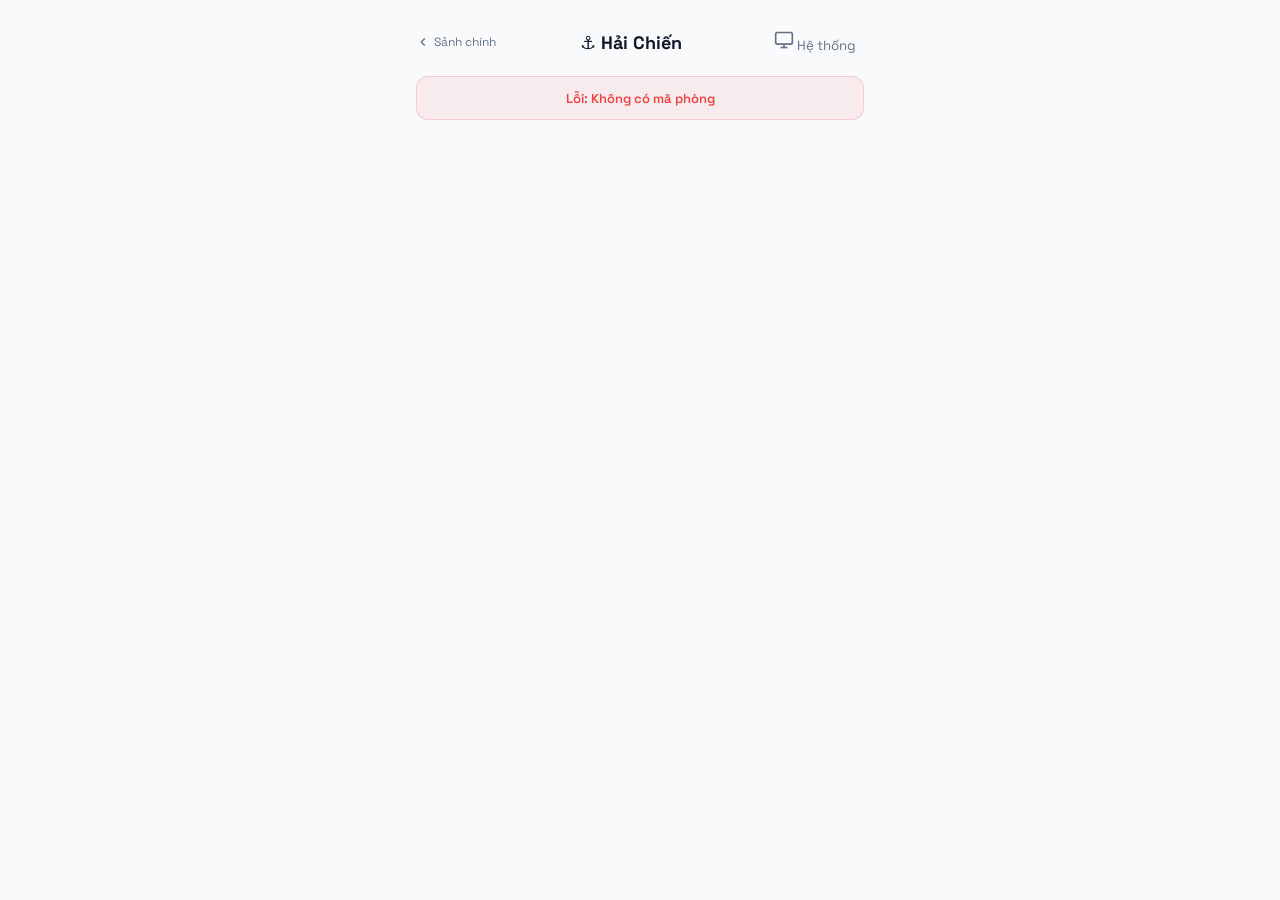
<file: battleship.html>
<!DOCTYPE html>
<html lang="vi">
<head>
  <meta charset="UTF-8" />
  <meta name="viewport" content="width=device-width, initial-scale=1.0, maximum-scale=1.0, user-scalable=no" />
  <meta name="description" content="Hải Chiến - Battleship Online 2 người chơi" />
  <meta name="theme-color" content="#0a0e1a" />
  <link rel="icon" type="image/png" href="img/nghuy.png" />
  <title>Hải Chiến — Battleship</title>
  <style>
    @import url('https://fonts.googleapis.com/css2?family=Space+Grotesk:wght@400;500;600;700&display=swap');
    :root {
      --bg: #0a0e1a; --bg-card: #111827; --bg-cell: #1e293b; --border: #1e293b;
      --text: #f1f5f9; --text-muted: #94a3b8; --text-dim: #475569;
      --accent: #3b82f6; --accent-glow: rgba(59,130,246,0.15);
      --ship: #6366f1; --hit: #ef4444; --miss: #475569;
      --water: #0c4a6e; --water-light: #0e7490;
      /* --cell-size: min(8.5vw, 36px); */
      --cell-size: min(8.5vw, 36px);
    }
    :root[data-theme="light"] {
      --bg: #f8fafc; --bg-card: #ffffff; --bg-cell: #f1f5f9; --border: #e2e8f0;
      --text: #0f172a; --text-muted: #64748b; --text-dim: #94a3b8;
      --accent-glow: rgba(59,130,246,0.2);
      --miss: #94a3b8;
      --water: #e0f2fe; --water-light: #bae6fd;
    }
    :root[data-theme="light"] .modal-content {
      background: #ffffff;
    }
    * { margin:0; padding:0; box-sizing:border-box; font-family:'Space Grotesk',system-ui,sans-serif; -webkit-tap-highlight-color:transparent; }
    body { background:var(--bg); color:var(--text); min-height:100vh; user-select:none; -webkit-user-select:none; }
    .container { max-width:480px; margin:0 auto; padding:16px; min-height:100vh; display:flex; flex-direction:column; }
    .header { display:flex; align-items:center; justify-content:space-between; padding:12px 0; margin-bottom:8px; }
    .header h1 { font-size:18px; font-weight:700; }
    .header-back { background:none; border:none; color:var(--text-muted); cursor:pointer; display:flex; align-items:center; gap:4px; font-size:12px; font-family:inherit; transition:color 0.2s; text-decoration:none; }
    .header-back:hover { color:var(--text); }

    .status-bar {
      background:var(--bg-card); border:1px solid var(--border); border-radius:12px;
      padding:12px 16px; margin-bottom:12px; text-align:center; font-size:13px; font-weight:600;
      color:var(--text-muted); min-height:44px; display:flex; align-items:center; justify-content:center;
      transition:all 0.3s ease;
    }
    .status-bar.hit { color:var(--hit); background:rgba(239,68,68,0.08); border-color:rgba(239,68,68,0.2); }
    .status-bar.miss { color:var(--miss); }
    .status-bar.info { color:var(--accent); background:var(--accent-glow); border-color:rgba(59,130,246,0.2); }
    .status-bar.success { color:#22c55e; background:rgba(34,197,94,0.08); border-color:rgba(34,197,94,0.2); }
    .status-bar.waiting { color:#f59e0b; background:rgba(245,158,11,0.08); border-color:rgba(245,158,11,0.2); }

    .grid-wrapper { display:flex; flex-direction:column; align-items:center; }
    .grid-label { font-size:11px; font-weight:600; color:var(--text-dim); text-transform:uppercase; letter-spacing:2px; margin-bottom:8px; }
    .grid-container { display:flex; flex-direction:column; gap:0; }
    .grid-header { display:flex; gap:0; margin-left:calc(var(--cell-size) + 2px); margin-bottom:2px; }
    .grid-header span { width:var(--cell-size); height:16px; display:flex; align-items:center; justify-content:center; font-size:10px; font-weight:600; color:var(--text-dim); margin-right:2px; }
    .grid-row { display:flex; gap:0; align-items:center; margin-bottom:2px; }
    .row-label { width:var(--cell-size); height:var(--cell-size); display:flex; align-items:center; justify-content:center; font-size:10px; font-weight:600; color:var(--text-dim); margin-right:2px; }

    .cell {
      width:var(--cell-size); height:var(--cell-size); background:var(--water);
      border:1px solid rgba(14,116,144,0.3); border-radius:4px; cursor:pointer;
      transition:all 0.15s ease; display:flex; align-items:center; justify-content:center;
      font-size:14px; font-weight:700; margin-right:2px; position:relative; overflow:hidden;
    }
    .cell::before { content:''; position:absolute; inset:0; background:linear-gradient(135deg,rgba(255,255,255,0.05) 0%,transparent 60%); pointer-events:none; }
    .cell:hover:not(.hit):not(.miss):not(.disabled):not(.sunk) { background:var(--water-light); border-color:rgba(14,116,144,0.6); transform:scale(1.05); z-index:1; }
    .cell.disabled { cursor:default; }
    .cell.ship { background:var(--ship); border-color:rgba(99,102,241,0.5); }
    .cell.ship-start { overflow:visible !important; z-index:3; }
    .ship-overlay-img {
      position:absolute; top:0; left:0; pointer-events:none;
      object-fit:fill; filter:brightness(0) invert(1); opacity:0.8;
    }
    .ship-overlay-img.faded { opacity:0.25; z-index:1; }

    /* Timer bar */
    .timer-wrap { display:flex; align-items:center; gap:6px; margin:6px 0 8px; }
    .timer-track { flex:1; height:4px; background:rgba(255,255,255,0.06); border-radius:4px; overflow:hidden; }
    .timer-fill { height:100%; background:var(--accent); border-radius:4px; transition:width 0.3s linear; }
    .timer-fill.warning { background:#f59e0b; }
    .timer-fill.danger { background:#ef4444; }
    .timer-text { font-size:11px; font-weight:600; color:var(--text-dim); width:28px; text-align:right; font-variant-numeric:tabular-nums; }

    /* Header action buttons */
    .header-actions { display:flex; align-items:center; gap:4px; }
    .header-btn { width:28px; height:28px; display:flex; align-items:center; justify-content:center; border-radius:7px; border:none; cursor:pointer; transition:all 0.2s; font-family:inherit; }
    .header-btn-pause { background:rgba(255,255,255,0.06); color:var(--text-muted); }
    .header-btn-pause:hover { background:rgba(255,255,255,0.1); color:var(--text); }
    .header-btn-surrender { background:rgba(239,68,68,0.1); border:1px solid rgba(239,68,68,0.2); color:#f87171; }
    .header-btn-surrender:hover { background:rgba(239,68,68,0.2); }

    /* Pause modal */
    .modal-pause { position:fixed; inset:0; z-index:60; display:none; align-items:center; justify-content:center; padding:24px; background:rgba(0,0,0,0.85); backdrop-filter:blur(12px); animation:fadeIn 0.2s ease; }
    .modal-pause.active { display:flex; }
    .modal-pause-content { background:var(--bg-card); border:1px solid var(--border); border-radius:20px; padding:32px; width:100%; max-width:340px; text-align:center; }
    .modal-pause-content h2 { font-size:18px; font-weight:700; margin-bottom:8px; }
    .modal-pause-content p { color:var(--text-muted); font-size:13px; margin-bottom:24px; }

    .cell.ship-preview { background:rgba(99,102,241,0.4); border-color:rgba(99,102,241,0.6); }
    .cell.ship-preview-invalid { background:rgba(239,68,68,0.3); border-color:rgba(239,68,68,0.5); }
    .cell.hit { background:var(--hit); border-color:rgba(239,68,68,0.6); animation:hitPulse 0.4s ease; }
    .cell.hit::after { content:'✕'; color:white; font-size:16px; font-weight:700; }
    .cell.miss { background:var(--miss); border-color:rgba(71,85,105,0.5); opacity:0.7; }
    .cell.miss::after { content:'•'; color:rgba(255,255,255,0.4); font-size:20px; }
    .cell.sunk { background:#991b1b; border-color:#7f1d1d; }
    .cell.sunk::after { content:'✕'; color:#fca5a5; font-size:16px; font-weight:700; }

    @keyframes hitPulse { 0%{transform:scale(1)} 50%{transform:scale(1.2);box-shadow:0 0 16px rgba(239,68,68,0.5)} 100%{transform:scale(1)} }

    .ship-list { display:flex; flex-wrap:wrap; gap:8px; justify-content:center; margin:12px 0; }
    .ship-card {
      display:flex; flex-direction:column; align-items:center; gap:4px; padding:8px 10px;
      border-radius:10px; background:rgba(99,102,241,0.08); border:1.5px solid rgba(99,102,241,0.2);
      cursor:pointer; transition:all 0.2s; min-width:60px; position:relative;
    }
    .ship-card img { height:28px; object-fit:contain; filter:brightness(0) invert(0.7); transition:filter 0.2s; pointer-events:none; }
    .ship-card .ship-label { font-size:9px; font-weight:600; color:#a5b4fc; white-space:nowrap; }
    .ship-card.active { background:rgba(99,102,241,0.2); border-color:rgba(99,102,241,0.6); box-shadow:0 0 14px rgba(99,102,241,0.2); transform:scale(1.05); }
    .ship-card.active img { filter:brightness(0) invert(1); }
    .ship-card.placed { background:rgba(34,197,94,0.1); border-color:rgba(34,197,94,0.25); opacity:0.5; cursor:default; pointer-events:none; }
    .ship-card.placed img { filter:brightness(0) invert(0.4); }
    .ship-card.placed .ship-label { color:#86efac; text-decoration:line-through; }
    .ship-card.placed::after { content:'✓'; position:absolute; top:2px; right:4px; font-size:10px; color:#86efac; }
    .ship-tag { font-size:11px; font-weight:600; padding:5px 10px; border-radius:8px; background:rgba(99,102,241,0.1); border:1px solid rgba(99,102,241,0.25); color:#a5b4fc; transition:all 0.2s; }
    .ship-tag.active { background:rgba(99,102,241,0.2); border-color:rgba(99,102,241,0.5); color:#c7d2fe; box-shadow:0 0 10px rgba(99,102,241,0.15); }
    .ship-tag.placed { background:rgba(34,197,94,0.1); border-color:rgba(34,197,94,0.25); color:#86efac; text-decoration:line-through; opacity:0.6; }

    .btn-ready { background:linear-gradient(135deg,#22c55e,#16a34a); color:white; font-size:15px; font-weight:700; border:none; border-radius:12px; padding:14px 32px; cursor:pointer; transition:all 0.2s; letter-spacing:0.5px; width:100%; max-width:320px; margin:8px auto 0; display:none; }
    .btn-ready:hover { background:linear-gradient(135deg,#16a34a,#15803d); transform:scale(1.02); }
    .btn-ready:active { transform:scale(0.97); }
    .btn-ready.show { display:block; animation:fadeIn 0.3s ease; }

    .btn { font-family:inherit; font-size:14px; font-weight:600; border:none; border-radius:12px; padding:12px 24px; cursor:pointer; transition:all 0.2s ease; letter-spacing:0.3px; }
    .btn:active { transform:scale(0.97); }
    .btn-primary { background:var(--accent); color:white; }
    .btn-primary:hover { background:#2563eb; }
    .btn-primary:disabled { opacity:0.3; cursor:not-allowed; transform:none; }
    .btn-outline { background:transparent; color:var(--text-muted); border:1.5px solid var(--border); }
    .btn-outline:hover { border-color:#334155; color:var(--text); }
    .btn-danger { background:rgba(239,68,68,0.15); color:var(--hit); border:1px solid rgba(239,68,68,0.2); }
    .controls { display:flex; gap:8px; justify-content:center; margin:12px 0; flex-wrap:wrap; }

    @keyframes fadeIn { from{opacity:0} to{opacity:1} }

    .scoreboard { display:flex; gap:12px; justify-content:center; margin:8px 0 12px; }
    .score-card { background:var(--bg-card); border:1px solid var(--border); border-radius:10px; padding:8px 16px; text-align:center; min-width:80px; }
    .score-card.active { border-color:var(--accent); box-shadow:0 0 12px var(--accent-glow); }
    .score-card .label { font-size:10px; color:var(--text-dim); text-transform:uppercase; letter-spacing:1px; margin-bottom:2px; }
    .score-card .value { font-size:20px; font-weight:700; }
    .score-card .sub { font-size:10px; color:var(--text-dim); margin-top:2px; }

    .waiting-dots::after { content:''; animation:dots 1.5s steps(4,end) infinite; }
    @keyframes dots { 0%{content:''} 25%{content:'.'} 50%{content:'..'} 75%{content:'...'} }

    /* My grid (small preview) */
    .my-grid-preview { margin-top:8px; }
    .my-grid-preview .grid-label { font-size:9px; margin-bottom:4px; }
    .my-grid-preview .cell { width:calc(var(--cell-size) * 0.55); height:calc(var(--cell-size) * 0.55); font-size:8px; margin-right:1px; border-radius:2px; }
    .my-grid-preview .cell::after { font-size:8px; }
    .my-grid-preview .grid-header span { width:calc(var(--cell-size) * 0.55); height:12px; font-size:7px; margin-right:1px; }
    .my-grid-preview .row-label { width:calc(var(--cell-size) * 0.55); height:calc(var(--cell-size) * 0.55); font-size:7px; margin-right:1px; }
    .my-grid-preview .grid-row { margin-bottom:1px; }
    .my-grid-preview .grid-header { margin-left:calc(var(--cell-size) * 0.55 + 1px); }
    .my-grid-preview .ship-overlay-img { opacity:0.6; }
    .my-grid-preview .cell.ship-start { overflow:visible !important; z-index:3; }

    /* Hide ships mode */
    .ships-hidden .cell.ship { background:var(--water); border-color:rgba(14,116,144,0.3); }
    .ships-hidden .ship-overlay-img { display:none !important; }

    .my-grid-toggle { display:flex; align-items:center; gap:6px; justify-content:center; margin:6px 0 2px; cursor:pointer; color:var(--text-dim); font-size:11px; font-weight:600; transition:color 0.2s; }
    .my-grid-toggle:hover { color:var(--text-muted); }
    .my-grid-toggle svg { flex-shrink:0; }

    .opponent-ships { display:flex; gap:4px; flex-wrap:wrap; justify-content:center; margin:6px 0; }
    .oship { font-size:10px; padding:3px 8px; border-radius:6px; background:rgba(99,102,241,0.1); border:1px solid rgba(99,102,241,0.2); color:#a5b4fc; }
    .oship.sunk { background:rgba(239,68,68,0.1); border-color:rgba(239,68,68,0.3); color:#fca5a5; text-decoration:line-through; }

    .btn-surrender { background:rgba(239,68,68,0.1); color:#f87171; border:1px solid rgba(239,68,68,0.2); font-size:11px; font-weight:600; padding:8px 16px; border-radius:10px; cursor:pointer; transition:all 0.2s; display:flex; align-items:center; gap:5px; margin:8px auto 0; font-family:inherit; }
    .btn-surrender:hover { background:rgba(239,68,68,0.2); border-color:rgba(239,68,68,0.4); }

    /* Waiting screen (same as GMS) */
    .screen-waiting { position:fixed; top:0; left:0; right:0; bottom:0; z-index:90; background:var(--bg); display:none; flex-direction:column; align-items:center; justify-content:center; text-align:center; padding:24px; animation:fadeIn 0.25s ease; }
    .screen-waiting.active { display:flex; }
    .pulse-ring { position:relative; }
    .pulse-ring::before { content:''; position:absolute; inset:-8px; border-radius:50%; border:2px solid var(--accent); opacity:0; animation:pulseRing 2s ease-out infinite; }
    @keyframes pulseRing { 0%{transform:scale(0.8);opacity:0.6} 100%{transform:scale(1.4);opacity:0} }
    .room-code { font-size:40px; font-weight:700; letter-spacing:14px; padding-left:14px; color:var(--text); }
    .btn-back { background:transparent; color:var(--text-muted); font-weight:500; border-radius:12px; border:1.5px solid var(--border); cursor:pointer; transition:all 0.2s ease; font-size:14px; padding:10px 32px; font-family:inherit; }
    .btn-back:hover { border-color:#334155; color:var(--text); }
    .btn-back:active { transform:scale(0.97); }

    /* Win/Loss Modal — synced with GMS design */
    .modal-overlay { position:fixed; top:0; left:0; right:0; bottom:0; z-index:100; display:none; align-items:center; justify-content:center; padding:24px; background:rgba(0,0,0,0.6); backdrop-filter:blur(12px); animation:fadeIn 0.3s ease; }
    .modal-overlay.active { display:flex; }
    .modal-overlay.win-modal { background: radial-gradient(circle at center, rgba(34,197,94,0.15) 0%, rgba(0,0,0,0.85) 100%); }
    .modal-overlay.lose-modal { background: radial-gradient(circle at center, rgba(239,68,68,0.15) 0%, rgba(0,0,0,0.85) 100%); }
    .modal-content { background: var(--bg-card); border-radius: 24px; padding: 32px; width: 100%; max-width: 384px; text-align: center; border: 1px solid var(--border); position: relative; overflow: hidden; animation: modalPop 0.3s cubic-bezier(0.16,1,0.3,1); }
    @keyframes modalPop { from{opacity:0;transform:scale(0.95) translateY(16px)} to{opacity:1;transform:scale(1) translateY(0)} }
    .win-content { border-color: rgba(34,197,94,0.4) !important; box-shadow: 0 0 40px rgba(34,197,94,0.15), inset 0 0 20px rgba(34,197,94,0.05); background: linear-gradient(180deg, #111827 0%, rgba(17,24,39,0.95) 100%) !important; }
    .lose-content { border-color: rgba(239,68,68,0.4) !important; box-shadow: 0 0 40px rgba(239,68,68,0.15), inset 0 0 20px rgba(239,68,68,0.05); background: linear-gradient(180deg, #111827 0%, rgba(17,24,39,0.95) 100%) !important; }
    .win-title { background: linear-gradient(135deg, #4ade80 0%, #22c55e 100%); -webkit-background-clip: text; background-clip: text; -webkit-text-fill-color: transparent; text-shadow: 0 0 20px rgba(34,197,94,0.3); }
    .lose-title { background: linear-gradient(135deg, #f87171 0%, #ef4444 100%); -webkit-background-clip: text; background-clip: text; -webkit-text-fill-color: transparent; }
    :root[data-theme="light"] .modal-overlay.win-modal { background: radial-gradient(circle at center, rgba(34,197,94,0.15) 0%, rgba(255,255,255,0.85) 100%); }
    :root[data-theme="light"] .win-content { background: #ffffff !important; }
    :root[data-theme="light"] .modal-overlay.lose-modal { background: radial-gradient(circle at center, rgba(239,68,68,0.15) 0%, rgba(255,255,255,0.85) 100%); }
    :root[data-theme="light"] .lose-content { background: #ffffff !important; }
    
    .result-icon-wrapper { position: relative; width: 80px; height: 80px; margin: 0 auto 16px; display: flex; align-items: center; justify-content: center; }
    .result-icon-bg { position: absolute; inset: 0; border-radius: 50%; opacity: 0.2; animation: pulseRing 2s infinite; }
    .win-icon-bg { background: #22c55e; }
    .lose-icon-bg { background: #ef4444; }
    .result-icon-inner { position: relative; z-index: 2; font-size: 40px; filter: drop-shadow(0 4px 8px rgba(0,0,0,0.5)); animation: modalPop2 0.5s cubic-bezier(0.175, 0.885, 0.32, 1.275) backwards; transform-origin: center; }
    @keyframes modalPop2 { from { opacity: 0; transform: scale(0.5); } to { opacity: 1; transform: scale(1); } }
    .modal-result-title { font-size: 1.5rem; font-weight: 700; margin-bottom: 0.5rem; }
    .modal-result-desc { color: #94a3b8; font-size: 0.875rem; margin-bottom: 2rem; padding: 0 0.5rem; line-height: 1.625; }
    .modal-result-btn { width:100%; padding:14px 0; font-size:1rem; letter-spacing:0.025em; }
  </style>
</head>
<body>

<div class="container" id="app">
  <div class="header">
    <a href="index.html" class="header-back">
      <svg width="14" height="14" viewBox="0 0 24 24" fill="none" stroke="currentColor" stroke-width="2.5"><path d="M15 18l-6-6 6-6"/></svg>
      Sảnh chính
    </a>
    <h1>⚓ Hải Chiến</h1>
    <div style="display: flex; gap: 4px; align-items: center;">
      <button id="theme-toggle-btn" class="header-btn" onclick="toggleTheme()" style="background:transparent; color:var(--text-muted); width: auto; padding: 0 8px;"></button>
      <div class="header-actions" id="battle-actions" style="display:none">
        <button class="header-btn header-btn-pause" id="btn-bs-pause" onclick="bsPause()" title="Tạm dừng">
        <svg width="12" height="12" viewBox="0 0 24 24" fill="currentColor" stroke="none"><path d="M6 4h4v16H6zM14 4h4v16h-4z"/></svg>
      </button>
      <button class="header-btn header-btn-surrender" id="btn-bs-surrender2" onclick="confirmSurrender()" title="Đầu hàng">
        <svg width="12" height="12" viewBox="0 0 24 24" fill="none" stroke="currentColor" stroke-width="2.5" stroke-linecap="round"><path d="M4 15s1-1 4-1 5 2 8 2 4-1 4-1V3s-1 1-4 1-5-2-8-2-4 1-4 1z"/><line x1="4" y1="22" x2="4" y2="15"/></svg>
      </button>
    </div>
  </div>
  </div>
  <div class="status-bar" id="status">Đang kết nối<span class="waiting-dots"></span></div>
  <div class="grid-wrapper" id="grid-area"></div>
  <div class="timer-wrap" id="bs-timer" style="display:none; margin: 16px 0 8px;">
    <div class="timer-track"><div class="timer-fill" id="bs-timer-bar" style="width:100%"></div></div>
    <span class="timer-text" id="bs-timer-text">60s</span>
  </div>
  <div id="ship-list-area" class="ship-list" style="display:none"></div>
  <div class="controls" id="controls"></div>
  <button class="btn-ready" id="btn-ready" onclick="submitShips()">⚓ Sẵn sàng chiến đấu!</button>
  <div id="scoreboard" style="display:none">
    <div class="scoreboard">
      <div class="score-card" id="sc-p1"><div class="label">Bạn</div><div class="value" id="score-me">0</div><div class="sub"><span id="hits-me">0</span>/15 trúng</div></div>
      <div class="score-card" id="sc-p2"><div class="label">Đối thủ</div><div class="value" id="score-opp">0</div><div class="sub"><span id="hits-opp">0</span>/15 trúng</div></div>
    </div>
    <div class="opponent-ships" id="opponent-ships"></div>
  </div>

  <div id="my-grid-area" class="my-grid-preview ships-hidden"></div>
  <div class="my-grid-toggle" id="my-grid-toggle" onclick="toggleMyGrid()" style="display:none">
    <svg id="eye-icon-off" width="14" height="14" viewBox="0 0 24 24" fill="none" stroke="currentColor" stroke-width="2" stroke-linecap="round"><path d="M17.94 17.94A10.07 10.07 0 0 1 12 20c-7 0-11-8-11-8a18.45 18.45 0 0 1 5.06-5.94M9.9 4.24A9.12 9.12 0 0 1 12 4c7 0 11 8 11 8a18.5 18.5 0 0 1-2.16 3.19m-6.72-1.07a3 3 0 1 1-4.24-4.24"/><line x1="1" y1="1" x2="23" y2="23"/></svg>
    <svg id="eye-icon-on" width="14" height="14" viewBox="0 0 24 24" fill="none" stroke="currentColor" stroke-width="2" stroke-linecap="round" style="display:none"><path d="M1 12s4-8 11-8 11 8 11 8-4 8-11 8-11-8-11-8z"/><circle cx="12" cy="12" r="3"/></svg>
    <span id="eye-label">Hiện tàu của bạn</span>
  </div>
</div>

<!-- WAITING SCREEN (same design as GMS) -->
<div class="screen-waiting" id="bs-waiting-screen">
  <div>
    <div style="width:56px;height:56px;margin:0 auto 32px;border-radius:50%;background:rgba(59,130,246,0.1);display:flex;align-items:center;justify-content:center" class="pulse-ring">
      <div style="width:16px;height:16px;border-radius:50%;background:#3b82f6"></div>
    </div>
    <h2 style="font-size:18px;font-weight:600;margin-bottom:4px;color:#f1f5f9">Đang chờ đối thủ</h2>
    <p style="color:#94a3b8;font-size:14px;margin-bottom:32px">Gửi mã phòng cho bạn bè<span class="waiting-dots"></span></p>
    <div style="margin-bottom:40px">
      <p style="font-size:11px;color:#475569;text-transform:uppercase;letter-spacing:3px;margin-bottom:12px">Mã phòng</p>
      <div class="room-code" id="bs-room-code">---</div>
    </div>
    <button class="btn-back" onclick="cancelBsRoom()">Trở về</button>
  </div>
</div>

<!-- PAUSE MODAL -->
<div class="modal-pause" id="bs-pause-modal">
  <div class="modal-pause-content">
    <div style="width:48px;height:48px;margin:0 auto 12px;border-radius:50%;background:rgba(255,255,255,0.04);display:flex;align-items:center;justify-content:center;border:1px solid var(--border)">
      <svg width="20" height="20" viewBox="0 0 24 24" fill="var(--text-muted)" stroke="none"><path d="M6 4h4v16H6zM14 4h4v16h-4z"/></svg>
    </div>
    <h2>Trò chơi tạm dừng</h2>
    <p id="bs-pause-text">Cả hai cùng nhấn Tiếp tục để chơi tiếp.</p>
    <button class="btn btn-primary" style="width:100%;padding:14px" onclick="bsResume()">Tiếp tục chơi</button>
  </div>
</div>

<div class="modal-overlay" id="overlay" style="display:none">
  <div id="overlay-content" class="modal-content">
    <div class="result-icon-wrapper">
      <div id="overlay-emoji-bg" class="result-icon-bg"></div>
      <div id="overlay-emoji" class="result-icon-inner"></div>
    </div>
    <h2 id="overlay-title" class="modal-result-title"></h2>
    <p id="overlay-desc" class="modal-result-desc"></p>
    <button class="btn btn-primary modal-result-btn" id="overlay-btn" onclick="dismissOverlay()">OK</button>
  </div>
</div>

<script src="theme.js"></script>
<script>
// ============================================
// 🚢 BATTLESHIP ONLINE — PHP/MySQL Backend
// ============================================

const API_URL = 'api.php';
let GRID_SIZE = 10;
const TOTAL_SHIP_CELLS = 15;
const COLS = 'ABCDEFGHIJKLMNO';
let ROWS_LABEL = COLS.slice(0, 10).split('');
let COLS_LABEL = [1,2,3,4,5,6,7,8,9,10];
const POLL_MS = 1200;

const SHIPS = [
  { name: 'Thuyền 5', size: 5, id: 'thuyen5', img: 'img/thuyen5.PNG' },
  { name: 'Thuyền 4', size: 4, id: 'thuyen4', img: 'img/thuyen4.PNG' },
  { name: 'Thuyền 3', size: 3, id: 'thuyen3', img: 'img/thuyen3.PNG' },
  { name: 'Thuyền 2', size: 2, id: 'thuyen2', img: 'img/thuyen2.PNG' },
  { name: 'Thuyền 1', size: 1, id: 'thuyen1', img: 'img/thuyen1.PNG' },
];

// ─── Player ID ───
let myPlayerId = localStorage.getItem('gms_player_id');
if (!myPlayerId) {
  myPlayerId = 'p_' + Math.random().toString(36).substring(2, 12);
  localStorage.setItem('gms_player_id', myPlayerId);
}

// ─── State ───
const urlParams = new URLSearchParams(window.location.search);
let roomId = urlParams.get('room') || null;
let myRole = null;
let phase = 'connecting'; // connecting, placement, waiting_opponent, battle, finished
let currentShipIdx = 0;
let isVertical = false;
let hoverCells = [];
let placedShips = []; // ships placed locally before submit
let myGrid = []; // 10x10 for my ships
let attackGrid = []; // 10x10 tracking my shots on opponent
let myShipsData = []; // from server
let isMyTurn = false;
let pollInterval = null;
let lastShotId = 0;
let overlayCallback = null;
let firing = false;
let bsTimerRAF = null;
let bsTurnStart = null;
let bsIsPaused = false;
let myGridVisible = false;
const BS_TURN_DURATION = 60;

// ============================================
// API HELPER
// ============================================
async function api(action, params = {}) {
  params.action = action;
  params.player_id = myPlayerId;
  const resp = await fetch(API_URL, { method: 'POST', headers: { 'Content-Type': 'application/json' }, body: JSON.stringify(params) });
  return resp.json();
}

// ============================================
// INIT
// ============================================
function updateGridSize(size) {
  GRID_SIZE = size;
  ROWS_LABEL = COLS.slice(0, GRID_SIZE).split('');
  COLS_LABEL = Array.from({length: GRID_SIZE}, (_, i) => i + 1);
  
  // Adjust cell size to fit screen width (accounting for header column/margins)
  const cellVw = (90 / (GRID_SIZE + 1)).toFixed(1);
  const maxPx = Math.floor(360 / GRID_SIZE);
  document.documentElement.style.setProperty('--cell-size', `min(${cellVw}vw, ${maxPx}px)`);
}

function initGrids() {
  myGrid = Array.from({ length: GRID_SIZE }, () => Array.from({ length: GRID_SIZE }, () => ({ ship: null, hit: false })));
  attackGrid = Array.from({ length: GRID_SIZE }, () => Array.from({ length: GRID_SIZE }, () => ({ hit: false, isHit: false, shipId: null })));
}

// ============================================
// AUTO CONNECT
// ============================================
(async function autoConnect() {
  if (!roomId) {
    setStatus('Lỗi: Không có mã phòng', 'hit');
    return;
  }
  try {
    const data = await api('bs_get_room', { room_id: roomId });
    if (data.error) { setStatus('Phòng không tồn tại', 'hit'); return; }
    const room = data.room;
    if (room.map_size) {
      updateGridSize(parseInt(room.map_size));
    }
    myRole = room.my_role;

    if (room.status === 'waiting') {
      setStatus('Đang chờ đối thủ<span class="waiting-dots"></span>', 'waiting');
      showRoomCode(roomId);
      startPolling('waitForPlayer');
    } else if (room.status === 'placement') {
      if ((myRole === 'player1' && room.player1_ready) || (myRole === 'player2' && room.player2_ready)) {
        setStatus('Đang chờ đối thủ đặt tàu<span class="waiting-dots"></span>', 'waiting');
        startPolling('waitForGame');
      } else {
        startPlacement();
      }
    } else if (room.status === 'playing') {
      enterBattle(room);
    } else if (room.status === 'finished') {
      setStatus('Trò chơi đã kết thúc', '');
      document.getElementById('controls').innerHTML = '<button class="btn btn-primary" onclick="backToLobby()">Về sảnh chính</button>';
    }
  } catch (err) {
    console.error(err);
    setStatus('Lỗi kết nối server', 'hit');
  }
})();

// ============================================
// POLLING
// ============================================
function startPolling(mode) {
  stopPolling();
  pollInterval = setInterval(async () => {
    try {
      const data = await api('bs_get_room', { room_id: roomId });
      if (data.error) { stopPolling(); return; }
      const room = data.room;
      if (room.map_size && parseInt(room.map_size) !== GRID_SIZE) {
        updateGridSize(parseInt(room.map_size));
        if (myGrid.length !== GRID_SIZE) initGrids();
      }
      myRole = room.my_role;

      if (mode === 'waitForPlayer') {
        if (room.player2_id) {
          stopPolling();
          startPlacement();
        }
      } else if (mode === 'waitForGame') {
        if (room.status === 'playing') {
          stopPolling();
          enterBattle(room);
        }
      } else if (mode === 'battle') {
        const wasMyTurn = isMyTurn;
        isMyTurn = (room.current_turn === myRole);

        // Update scores
        updateScoreboard(room);

        // Fetch new shots
        const shotData = await api('bs_get_shots', { room_id: roomId, after_id: lastShotId });
        if (shotData.shots && shotData.shots.length > 0) {
          shotData.shots.forEach(s => {
            lastShotId = Math.max(lastShotId, parseInt(s.id));
            const r = parseInt(s.row), c = parseInt(s.col);
            if (s.player === myRole) {
              // My shot on opponent
              attackGrid[r][c] = { hit: true, isHit: !!parseInt(s.is_hit), shipId: s.ship_id };
            } else {
              // Opponent shot on me
              myGrid[r][c].hit = true;
            }
          });
          renderBattleGrids(room);
        }

        // Update turn UI
        updateTurnStatus(room);

        if (room.status === 'finished') {
          stopPolling();
          phase = 'finished';
          const iWon = room.winner === myRole;
          showOverlay(iWon ? '🏆' : '😞', iWon ? 'Chiến Thắng!' : 'Thua Cuộc!',
            iWon ? 'Bạn đã tiêu diệt toàn bộ hạm đội đối phương!' : 'Đối thủ đã tiêu diệt hạm đội của bạn!',
            'Về sảnh chính', () => backToLobby());
        }
      }
    } catch (err) { console.error('Poll error:', err); }
  }, POLL_MS);
}

function stopPolling() { if (pollInterval) { clearInterval(pollInterval); pollInterval = null; } }

// ============================================
// PLACEMENT PHASE
// ============================================
function startPlacement() {
  phase = 'placement';
  initGrids();
  placedShips = [];
  currentShipIdx = 0;
  isVertical = false;
  renderPlacementGrid();
  renderShipList();
  updatePlacementStatus();

  document.getElementById('controls').innerHTML = `
    <button class="btn btn-outline" id="btn-rotate" onclick="toggleRotation()">🔄 Xoay (Ngang)</button>
    <button class="btn btn-outline" onclick="undoLastShip()" id="btn-undo" style="display:none">↩ Hoàn tác</button>
    <button class="btn btn-danger" onclick="resetPlacement()">↺ Đặt lại</button>
  `;
  document.getElementById('ship-list-area').style.display = 'flex';
  document.getElementById('scoreboard').style.display = 'none';
  document.getElementById('my-grid-area').innerHTML = '';
  document.getElementById('bs-waiting-screen').classList.remove('active');
  document.getElementById('app').style.display = '';
  document.getElementById('battle-actions').style.display = 'none';
  document.getElementById('bs-timer').style.display = 'none';
  document.getElementById('my-grid-toggle').style.display = 'none';
  document.getElementById('btn-ready').classList.remove('show');
}

function renderPlacementGrid() {
  const area = document.getElementById('grid-area');
  area.innerHTML = '';
  const wrapper = document.createElement('div');
  wrapper.className = 'grid-wrapper';
  const label = document.createElement('div');
  label.className = 'grid-label';
  label.textContent = 'Đặt tàu của bạn';
  wrapper.appendChild(label);
  wrapper.appendChild(buildGridDOM(myGrid, 'placement'));
  area.appendChild(wrapper);
  // Add ship image overlays on grid
  addShipOverlays('#grid-area', placedShips);
}

function addShipOverlays(containerSelector, ships, faded) {
  if (!ships || ships.length === 0) return;
  const isSmall = containerSelector.includes('my-grid');
  const gapPx = isSmall ? 1 : 2;
  ships.forEach(ship => {
    const shipDef = SHIPS.find(s => s.id === ship.ship_id || s.id === ship.id);
    if (!shipDef) return;
    const sr = parseInt(ship.start_row), sc = parseInt(ship.start_col);
    const startCell = document.querySelector(`${containerSelector} .cell[data-r="${sr}"][data-c="${sc}"]`);
    if (!startCell) return;

    startCell.classList.add('ship-start');

    const img = document.createElement('img');
    img.src = shipDef.img;
    img.className = 'ship-overlay-img' + (faded ? ' faded' : '');
    img.draggable = false;

    const sz = parseInt(ship.size);
    const sizeCalc = sz === 1
      ? (isSmall ? 'calc(var(--cell-size) * 0.55)' : 'var(--cell-size)')
      : `calc(${sz} * (${isSmall ? 'var(--cell-size) * 0.55' : 'var(--cell-size)'} + ${gapPx}px) - ${gapPx}px)`;

    if (ship.is_vertical) {
      // Ship image is naturally horizontal (left → right).
      // For vertical placement, rotate 90° CW so it points top → bottom.
      // After rotate(90deg) with origin top-left: the image extends rightward,
      // so we need no extra translate — the image top-left becomes the anchor.
      const cellSz = isSmall ? 'calc(var(--cell-size) * 0.55)' : 'var(--cell-size)';
      img.style.width = sizeCalc;
      img.style.height = cellSz;
      img.style.transformOrigin = 'top left';
      img.style.transform = 'rotate(90deg)';
      img.style.position = 'absolute';
      img.style.top = '0';
      img.style.left = '0';
    } else {
      img.style.width = sizeCalc;
      img.style.height = '100%';
    }

    startCell.appendChild(img);
  });
}

function buildGridDOM(grid, mode, isSmall) {
  const container = document.createElement('div');
  container.className = 'grid-container';
  const headerRow = document.createElement('div');
  headerRow.className = 'grid-header';
  for (let c = 0; c < GRID_SIZE; c++) { const s = document.createElement('span'); s.textContent = COLS_LABEL[c]; headerRow.appendChild(s); }
  container.appendChild(headerRow);

  for (let r = 0; r < GRID_SIZE; r++) {
    const row = document.createElement('div');
    row.className = 'grid-row';
    const rl = document.createElement('div');
    rl.className = 'row-label';
    rl.textContent = ROWS_LABEL[r];
    row.appendChild(rl);

    for (let c = 0; c < GRID_SIZE; c++) {
      const cell = document.createElement('div');
      cell.className = 'cell';
      cell.dataset.r = r;
      cell.dataset.c = c;
      const data = grid[r][c];

      if (mode === 'placement') {
        if (data.ship) cell.classList.add('ship');
        cell.addEventListener('click', () => placeShipAt(r, c));
        cell.addEventListener('mouseenter', () => previewShip(r, c));
        cell.addEventListener('mouseleave', clearPreview);
      } else if (mode === 'attack') {
        if (data.hit) {
          if (data.isHit) {
            // Check sunk
            const sunkShips = getSunkShipIds();
            if (data.shipId && sunkShips.has(data.shipId)) cell.classList.add('sunk');
            else cell.classList.add('hit');
          } else {
            cell.classList.add('miss');
          }
          cell.classList.add('disabled');
        } else if (!isSmall) {
          cell.addEventListener('click', () => fireAt(r, c));
        }
      } else if (mode === 'myview') {
        if (data.hit && data.ship) cell.classList.add('hit');
        else if (data.hit) cell.classList.add('miss');
        else if (data.ship) cell.classList.add('ship');
        cell.classList.add('disabled');
      }
      row.appendChild(cell);
    }
    container.appendChild(row);
  }
  return container;
}

function renderShipList() {
  const area = document.getElementById('ship-list-area');
  area.innerHTML = '';
  SHIPS.forEach((ship, idx) => {
    const card = document.createElement('div');
    card.className = 'ship-card';
    if (idx === currentShipIdx) card.classList.add('active');
    else if (idx < currentShipIdx) card.classList.add('placed');
    else {
      card.style.opacity = '0.4';
      card.style.pointerEvents = 'none';
    }
    const img = document.createElement('img');
    img.src = ship.img;
    img.alt = ship.name;
    img.draggable = false;
    card.appendChild(img);
    const label = document.createElement('div');
    label.className = 'ship-label';
    label.textContent = `${ship.name} (${ship.size})`;
    card.appendChild(label);
    // Allow clicking to select this ship (only if not placed yet)
    if (idx >= currentShipIdx) {
      card.addEventListener('click', () => {
        if (idx === currentShipIdx) return; // already selected
      });
    }
    area.appendChild(card);
  });
}

function updatePlacementStatus() {
  if (currentShipIdx < SHIPS.length) {
    const ship = SHIPS[currentShipIdx];
    setStatus(`Đặt ${ship.name} (${ship.size} ô)`, 'info');
  }
}

function toggleRotation() {
  isVertical = !isVertical;
  const btn = document.getElementById('btn-rotate');
  if (btn) btn.textContent = isVertical ? '🔄 Xoay (Dọc)' : '🔄 Xoay (Ngang)';
  clearPreview();
}

function resetPlacement() {
  initGrids();
  placedShips = [];
  currentShipIdx = 0;
  renderPlacementGrid();
  renderShipList();
  updatePlacementStatus();
  document.getElementById('btn-ready').classList.remove('show');
  const undoBtn = document.getElementById('btn-undo');
  if (undoBtn) undoBtn.style.display = 'none';
}

function undoLastShip() {
  if (currentShipIdx <= 0) return;
  currentShipIdx--;
  const lastPlaced = placedShips.pop();
  // Remove ship from grid
  if (lastPlaced) {
    const cells = getShipCells(lastPlaced.start_row, lastPlaced.start_col, lastPlaced.size, lastPlaced.is_vertical);
    cells.forEach(({ r, c }) => { myGrid[r][c].ship = null; });
  }
  renderPlacementGrid();
  renderShipList();
  updatePlacementStatus();
  document.getElementById('btn-ready').classList.remove('show');
  const undoBtn = document.getElementById('btn-undo');
  if (undoBtn) undoBtn.style.display = currentShipIdx > 0 ? '' : 'none';
}

function getShipCells(r, c, size, vert) {
  const cells = [];
  for (let i = 0; i < size; i++) cells.push({ r: vert ? r + i : r, c: vert ? c : c + i });
  return cells;
}

function isValidPlacement(cells) {
  return cells.every(({ r, c }) => r >= 0 && r < GRID_SIZE && c >= 0 && c < GRID_SIZE && !myGrid[r][c].ship);
}

function previewShip(r, c) {
  if (currentShipIdx >= SHIPS.length) return;
  clearPreview();
  const cells = getShipCells(r, c, SHIPS[currentShipIdx].size, isVertical);
  const valid = isValidPlacement(cells);
  cells.forEach(({ r: cr, c: cc }) => {
    if (cr >= 0 && cr < GRID_SIZE && cc >= 0 && cc < GRID_SIZE) {
      const el = document.querySelector(`#grid-area .cell[data-r="${cr}"][data-c="${cc}"]`);
      if (el && !el.classList.contains('ship')) { el.classList.add(valid ? 'ship-preview' : 'ship-preview-invalid'); hoverCells.push(el); }
    }
  });
}

function clearPreview() { hoverCells.forEach(el => el.classList.remove('ship-preview', 'ship-preview-invalid')); hoverCells = []; }

function placeShipAt(r, c) {
  if (currentShipIdx >= SHIPS.length) return;
  const ship = SHIPS[currentShipIdx];
  const cells = getShipCells(r, c, ship.size, isVertical);
  if (!isValidPlacement(cells)) return;

  cells.forEach(({ r: cr, c: cc }) => { myGrid[cr][cc].ship = ship.id; });
  placedShips.push({ ...ship, ship_id: ship.id, ship_name: ship.name, start_row: r, start_col: c, is_vertical: isVertical });
  currentShipIdx++;
  clearPreview();

  const undoBtn = document.getElementById('btn-undo');
  if (undoBtn) undoBtn.style.display = '';

  if (currentShipIdx >= SHIPS.length) {
    // All ships placed — show confirm button
    setStatus('✅ Đã đặt hết tàu! Bấm "Sẵn sàng" để bắt đầu', 'success');
    document.getElementById('btn-ready').classList.add('show');
    renderPlacementGrid();
    renderShipList();
  } else {
    renderPlacementGrid();
    renderShipList();
    updatePlacementStatus();
  }
}

async function submitShips() {
  setStatus('Đang gửi vị trí tàu<span class="waiting-dots"></span>', 'info');
  document.getElementById('controls').innerHTML = '';
  document.getElementById('ship-list-area').style.display = 'none';
  document.getElementById('btn-ready').classList.remove('show');

  try {
    const data = await api('bs_place_ships', { room_id: roomId, ships: placedShips });
    if (data.error) {
      setStatus(data.error, 'hit');
      startPlacement(); // retry
      return;
    }
    setStatus('Đang chờ đối thủ đặt tàu<span class="waiting-dots"></span>', 'waiting');
    startPolling('waitForGame');
  } catch (err) {
    console.error(err);
    setStatus('Lỗi kết nối', 'hit');
  }
}

// ============================================
// BATTLE PHASE
// ============================================
function enterBattle(room) {
  phase = 'battle';
  initGrids();
  lastShotId = 0;

  // Rebuild myGrid from server data
  myShipsData = room.my_ships || [];
  myShipsData.forEach(s => {
    const sr = parseInt(s.start_row), sc = parseInt(s.start_col), sz = parseInt(s.size), vert = !!parseInt(s.is_vertical);
    for (let i = 0; i < sz; i++) {
      const r = vert ? sr + i : sr, c = vert ? sc : sc + i;
      if (r < GRID_SIZE && c < GRID_SIZE) myGrid[r][c].ship = s.ship_id;
    }
  });

  isMyTurn = (room.current_turn === myRole);

  document.getElementById('ship-list-area').style.display = 'none';
  document.getElementById('scoreboard').style.display = 'block';
  document.getElementById('controls').innerHTML = '';
  document.getElementById('bs-waiting-screen').classList.remove('active');
  document.getElementById('app').style.display = '';
  document.getElementById('battle-actions').style.display = 'flex';
  document.getElementById('bs-timer').style.display = 'flex';
  document.getElementById('btn-ready').classList.remove('show');
  document.getElementById('my-grid-toggle').style.display = 'flex';
  myGridVisible = false;
  document.getElementById('my-grid-area').classList.add('ships-hidden');
  updateEyeIcon();

  // Load existing shots
  loadAllShots(room).then(() => {
    renderBattleGrids(room);
    updateTurnStatus(room);
    startPolling('battle');
  });
}

async function loadAllShots(room) {
  const data = await api('bs_get_shots', { room_id: roomId, after_id: 0 });
  if (data.shots) {
    data.shots.forEach(s => {
      lastShotId = Math.max(lastShotId, parseInt(s.id));
      const r = parseInt(s.row), c = parseInt(s.col);
      if (s.player === myRole) {
        attackGrid[r][c] = { hit: true, isHit: !!parseInt(s.is_hit), shipId: s.ship_id };
      } else {
        myGrid[r][c].hit = true;
      }
    });
  }
}

function getSunkShipIds() {
  const el = document.getElementById('opponent-ships');
  const sunk = new Set();
  // Rebuild from attackGrid — get ship_ids where all cells hit
  // We'll track from the opponent_ships data in the room
  return sunk; // Will be updated via room data
}

function renderBattleGrids(room) {
  // Attack grid (opponent)
  const area = document.getElementById('grid-area');
  area.innerHTML = '';
  const wrapper = document.createElement('div');
  wrapper.className = 'grid-wrapper';
  const label = document.createElement('div');
  label.className = 'grid-label';
  label.textContent = 'Bản đồ đối thủ';
  wrapper.appendChild(label);
  wrapper.appendChild(buildGridDOM(attackGrid, 'attack', false));
  area.appendChild(wrapper);

  // My grid (small preview)
  const myArea = document.getElementById('my-grid-area');
  myArea.innerHTML = '';
  const mw = document.createElement('div');
  mw.className = 'grid-wrapper my-grid-preview';
  const ml = document.createElement('div');
  ml.className = 'grid-label';
  ml.textContent = 'Bản đồ của bạn';
  mw.appendChild(ml);
  mw.appendChild(buildGridDOM(myGrid, 'myview', true));
  myArea.appendChild(mw);
  // Add ship overlays on my grid preview
  addShipOverlays('#my-grid-area', myShipsData.map(s => ({
    ship_id: s.ship_id, size: parseInt(s.size),
    start_row: parseInt(s.start_row), start_col: parseInt(s.start_col),
    is_vertical: !!parseInt(s.is_vertical)
  })));

  // Opponent ships status
  if (room && room.opponent_ships) {
    const osh = document.getElementById('opponent-ships');
    osh.innerHTML = '';
    room.opponent_ships.forEach(s => {
      const tag = document.createElement('div');
      tag.className = 'oship' + (parseInt(s.is_sunk) ? ' sunk' : '');
      tag.textContent = `${s.ship_name} (${s.size})`;
      osh.appendChild(tag);
    });

    // Update sunk styling on attack grid + show sunk ship images
    const sunkIds = new Set(room.opponent_ships.filter(s => parseInt(s.is_sunk)).map(s => s.ship_id));
    document.querySelectorAll('#grid-area .cell.hit').forEach(cell => {
      const r = parseInt(cell.dataset.r), c = parseInt(cell.dataset.c);
      if (attackGrid[r][c].shipId && sunkIds.has(attackGrid[r][c].shipId)) {
        cell.classList.remove('hit');
        cell.classList.add('sunk');
      }
    });

    // Show faded ship images for sunk ships on attack grid
    const sunkShipOverlays = room.opponent_ships.filter(s => parseInt(s.is_sunk)).map(s => {
      const cells = [];
      for (let r = 0; r < GRID_SIZE; r++) {
        for (let c = 0; c < GRID_SIZE; c++) {
          if (attackGrid[r][c].shipId === s.ship_id && attackGrid[r][c].hit) cells.push({ r, c });
        }
      }
      if (cells.length === 0) return null;
      const minR = Math.min(...cells.map(p => p.r)), minC = Math.min(...cells.map(p => p.c));
      const isVert = cells.length > 1 && cells.every(p => p.c === minC);
      return { ship_id: s.ship_id, size: parseInt(s.size), start_row: minR, start_col: minC, is_vertical: isVert };
    }).filter(Boolean);
    addShipOverlays('#grid-area', sunkShipOverlays, true);
  }
}

function updateTurnStatus(room) {
  isMyTurn = (room.current_turn === myRole);
  if (room.status === 'finished') return;

  // Check pause
  if (room.is_paused) {
    bsIsPaused = true;
    document.getElementById('bs-pause-modal').classList.add('active');
  } else {
    bsIsPaused = false;
    document.getElementById('bs-pause-modal').classList.remove('active');
  }

  if (isMyTurn) {
    setStatus('🎯 Lượt bắn của bạn — Chọn ô để bắn!', 'info');
    document.getElementById('bs-timer').style.display = 'flex';
  } else {
    setStatus('⏳ Đang chờ đối thủ bắn<span class="waiting-dots"></span>', 'waiting');
    document.getElementById('bs-timer').style.display = 'none';
  }

  // Start timer from server turn_start_time
  if (room.turn_start_time && isMyTurn && !bsIsPaused) {
    startBsTimer(room.turn_start_time);
  }
}

function updateScoreboard(room) {
  const myHits = (myRole === 'player1') ? room.player1_hits : room.player2_hits;
  const oppHits = (myRole === 'player1') ? room.player2_hits : room.player1_hits;
  document.getElementById('score-me').textContent = myHits;
  document.getElementById('score-opp').textContent = oppHits;
  document.getElementById('hits-me').textContent = myHits;
  document.getElementById('hits-opp').textContent = oppHits;
  document.getElementById('sc-p1').classList.toggle('active', isMyTurn);
  document.getElementById('sc-p2').classList.toggle('active', !isMyTurn);
}

// ============================================
// FIRE
// ============================================
async function fireAt(r, c) {
  if (!isMyTurn || phase !== 'battle' || firing) return;
  if (attackGrid[r][c].hit) return;

  firing = true;
  setStatus('Đang bắn...', 'info');

  try {
    const data = await api('bs_fire', { room_id: roomId, row: r, col: c });
    if (data.error) { setStatus(data.error, 'hit'); firing = false; return; }

    // Update local grid
    attackGrid[r][c] = { hit: true, isHit: data.is_hit, shipId: data.ship_id || null };

    if (data.is_hit) {
      if (data.ship_sunk) {
        setStatus(`🔥 Chìm ${data.ship_name}! Bắn tiếp!`, 'hit');
      } else {
        setStatus('🎯 Trúng đích! Bắn tiếp!', 'hit');
      }
      isMyTurn = true;
    } else {
      setStatus('💨 Trượt! Chờ đối thủ...', 'miss');
      isMyTurn = false;
    }

    // Refresh from server — reload shots to get all ship_ids
    const roomData = await api('bs_get_room', { room_id: roomId });
    if (roomData.room) {
      await loadAllShots(roomData.room);
      renderBattleGrids(roomData.room);
      updateScoreboard(roomData.room);
      if (roomData.room.status === 'finished') {
        stopPolling();
        phase = 'finished';
        const iWon = roomData.room.winner === myRole;
        setTimeout(() => {
          showOverlay(iWon ? '🏆' : '😞', iWon ? 'Chiến Thắng!' : 'Thua Cuộc!',
            iWon ? 'Bạn đã tiêu diệt toàn bộ hạm đội đối phương!' : 'Đối thủ đã tiêu diệt hạm đội của bạn!',
            'Về sảnh chính', () => backToLobby());
        }, 500);
      }
    }
  } catch (err) {
    console.error(err);
    setStatus('Lỗi kết nối', 'hit');
  }
  firing = false;
}

// ============================================
// HELPERS
// ============================================
function setStatus(html, type) {
  const el = document.getElementById('status');
  el.innerHTML = html;
  el.className = 'status-bar' + (type ? ' ' + type : '');
}

function showOverlay(type, title, desc, btnText, callback) {
  const overlay = document.getElementById('overlay');
  const content = document.getElementById('overlay-content');
  const emojiBg = document.getElementById('overlay-emoji-bg');
  const titleEl = document.getElementById('overlay-title');

  // Reset classes
  if (overlay) overlay.className = 'modal-overlay';
  if (content) content.className = 'modal-content';
  if (emojiBg) emojiBg.className = 'result-icon-bg';
  if (titleEl) titleEl.className = 'modal-result-title';

  let emoji = '🎮';
  if (type === 'win' || type === '🏆') {
    if (overlay) overlay.classList.add('win-modal');
    if (content) content.classList.add('win-content');
    if (emojiBg) emojiBg.classList.add('win-icon-bg');
    if (titleEl) titleEl.classList.add('win-title');
    emoji = '🏆';
  } else if (type === 'lose' || type === '😞' || type === '🏳️') {
    if (overlay) overlay.classList.add('lose-modal');
    if (content) content.classList.add('lose-content');
    if (emojiBg) emojiBg.classList.add('lose-icon-bg');
    if (titleEl) titleEl.classList.add('lose-title');
    emoji = '💀';
  } else {
    emoji = type;
  }

  document.getElementById('overlay-emoji').textContent = emoji;
  titleEl.textContent = title;
  document.getElementById('overlay-desc').textContent = desc;
  document.getElementById('overlay-btn').textContent = btnText;
  overlayCallback = callback;
  overlay.style.display = 'flex';
}

function dismissOverlay() {
  document.getElementById('overlay').style.display = 'none';
  if (overlayCallback) { overlayCallback(); overlayCallback = null; }
}

function toggleMyGrid() {
  myGridVisible = !myGridVisible;
  document.getElementById('my-grid-area').classList.toggle('ships-hidden', !myGridVisible);
  updateEyeIcon();
}

function updateEyeIcon() {
  document.getElementById('eye-icon-off').style.display = myGridVisible ? 'none' : '';
  document.getElementById('eye-icon-on').style.display = myGridVisible ? '' : 'none';
  document.getElementById('eye-label').textContent = myGridVisible ? 'Ẩn tàu của bạn' : 'Hiện tàu của bạn';
}

function backToLobby() {
  stopPolling();
  window.location.href = 'index.html';
}

function showRoomCode(code) {
  document.getElementById('bs-room-code').textContent = code;
  document.getElementById('bs-waiting-screen').style.display = 'flex';
  document.getElementById('app').style.display = 'none';
}

function hideWaitingScreen() {
  document.getElementById('bs-waiting-screen').style.display = 'none';
  document.getElementById('app').style.display = '';
}

async function cancelBsRoom() {
  stopPolling();
  if (roomId) api('bs_cancel_room', { room_id: roomId });
  window.location.href = 'index.html';
}

async function confirmSurrender() {
  if (!confirm('Bạn có chắc muốn đầu hàng? Đối thủ sẽ thắng trận này.')) return;
  const btn = document.getElementById('btn-surrender');
  btn.disabled = true;
  btn.style.opacity = '0.5';
  try {
    const data = await api('bs_surrender', { room_id: roomId });
    if (data.error) { setStatus(data.error, 'hit'); btn.disabled = false; btn.style.opacity = '1'; return; }
    stopPolling();
    phase = 'finished';
    showOverlay('🏳️', 'Đã Đầu Hàng', 'Bạn đã đầu hàng. Đối thủ thắng trận này.', 'Về sảnh chính', () => backToLobby());
  } catch (err) {
    console.error(err);
    setStatus('Lỗi kết nối', 'hit');
    btn.disabled = false;
    btn.style.opacity = '1';
  }
}

// ============================================
// TIMER
// ============================================
function startBsTimer(serverStart) {
  if (bsTimerRAF) cancelAnimationFrame(bsTimerRAF);
  bsTurnStart = serverStart;
  const bar = document.getElementById('bs-timer-bar');
  const text = document.getElementById('bs-timer-text');
  function tick() {
    if (bsIsPaused) return;
    const elapsed = (Date.now() - bsTurnStart) / 1000;
    const remaining = Math.max(0, BS_TURN_DURATION - elapsed);
    bar.style.width = (remaining / BS_TURN_DURATION) * 100 + '%';
    text.textContent = Math.ceil(remaining) + 's';
    bar.classList.remove('warning', 'danger');
    if (remaining <= 5) bar.classList.add('danger');
    else if (remaining <= 10) bar.classList.add('warning');
    if (remaining <= 0 && isMyTurn) {
      // Auto skip turn (server will handle via polling)
      return;
    }
    bsTimerRAF = requestAnimationFrame(tick);
  }
  tick();
}

// ============================================
// PAUSE / RESUME
// ============================================
async function bsPause() {
  try {
    const data = await api('bs_pause', { room_id: roomId });
    if (data.error) { setStatus(data.error, 'hit'); return; }
    bsIsPaused = true;
    document.getElementById('bs-pause-modal').classList.add('active');
  } catch (err) {
    console.error(err);
    setStatus('Lỗi kết nối', 'hit');
  }
}

async function bsResume() {
  try {
    const data = await api('bs_resume', { room_id: roomId });
    if (data.error) { setStatus(data.error, 'hit'); return; }
    document.getElementById('bs-pause-text').textContent = 'Đang chờ đối thủ xác nhận...';
  } catch (err) {
    console.error(err);
    setStatus('Lỗi kết nối', 'hit');
  }
}

console.log('⚓ Hải Chiến Online loaded! Player:', myPlayerId);
</script>
</body>
</html>
</file>
